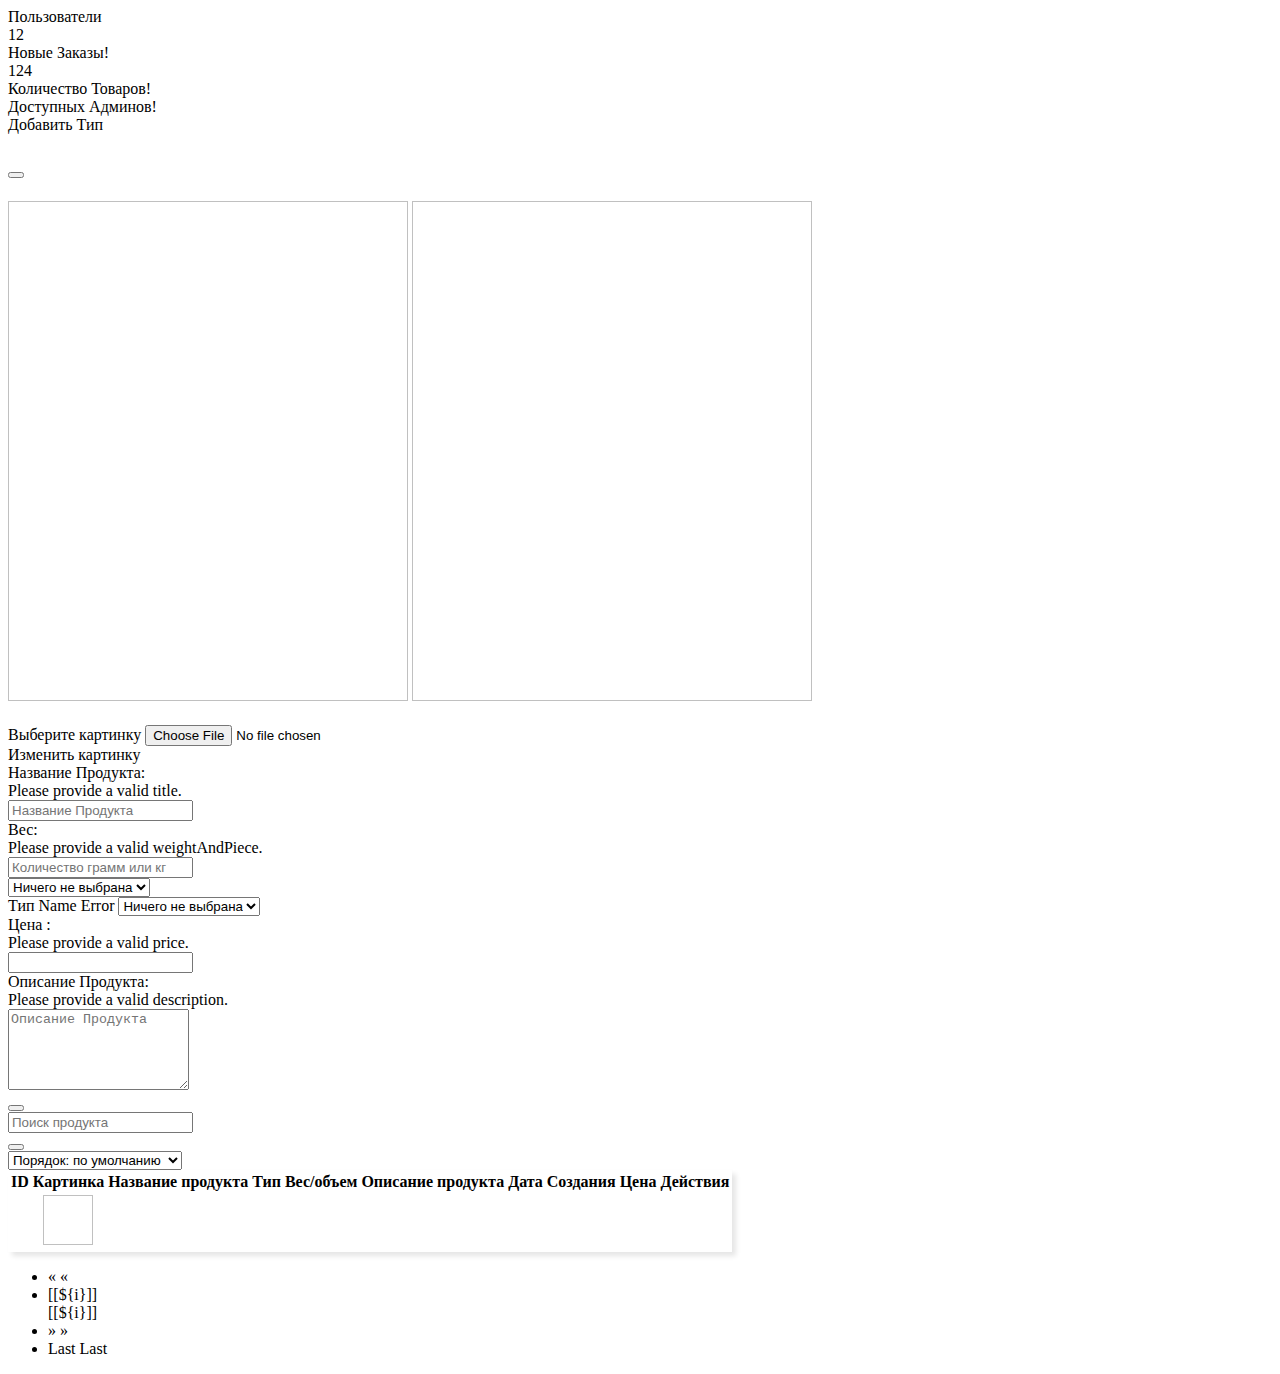
<file: src/main/resources/templates/admin-panel.html>
<!DOCTYPE html>
<html lang="ru" xmlns:th="http://www.thymeleaf.org">
<head>
    <meta charset="UTF-8">
    <meta name="viewport" content="width=device-width, initial-scale=1">
    <title>ADMIN PANEL</title>
<!--    <link rel="stylesheet" href="https://maxcdn.bootstrapcdn.com/bootstrap/4.1.3/css/bootstrap.min.css">-->
<!--    <script src="https://ajax.googleapis.com/ajax/libs/jquery/3.1.1/jquery.min.js"></script>-->
<!--    <script src="https://maxcdn.bootstrapcdn.com/bootstrap/4.1.3/js/bootstrap.min.js"></script>-->
    <link rel="stylesheet" th:href="@{/css/style.css}">
    <link rel="stylesheet" th:href="@{/css/default.css}">
    <link rel="stylesheet" th:href="@{/css/bootstrap.min.css}">
    <link rel="stylesheet" th:href="@{/css/font-awesome.css}">
    <link rel="stylesheet" th:href="@{/css/admin-panel-header.css}">
<!--    <link rel="stylesheet" href="https://cdnjs.cloudflare.com/ajax/libs/metisMenu/2.5.2/metisMenu.css">-->
</head>
<!--<head th:replace="~{fragments/admin-panel-header::header-head}"/>-->

<body>
<!--/*@thymesVar id="sort" type="com.example.api.services.props.SortBy"*/-->
<!--/*@thymesVar id="product" type="com.example.api.dto.ProductDto"*/-->
<!--/*@thymesVar id="typeName" type="com.example.api.entities.ProductType"*/-->
<!--    <header th:include="fragments/admin-panel-header.html :: header(${user})"></header>-->
    <header class="header__admin" th:include="fragments/admin-panel-header.html :: header(${user})"></header>
    <div class="container mt-40">
        <div class="row">
<!--========================site-info===============-->
            <div class="col-lg-3 col-md-6 mt-3">
                <div class="panel panel-primary">
                    <div class="panel-heading">
                        <div class="row">
                            <div class="col-xs-3">
                                <i class="fa fa-users fa-2x"></i>
                            </div>
                            <div class="col-xs-9 text-right">
                                <div class="huge" th:text="${users}"/>
                                <div class="info_text">Пользователи</div>
                            </div>
                        </div>
                    </div>
                </div>
            </div>
            <div class="col-lg-3 col-md-6 mt-3">
                <div class="panel panel-green">
                    <div class="panel-heading">
                        <div class="row">
                            <div class="col-xs-3">
                                <i class="fa fa-shopping-cart fa-2x"></i>
                            </div>
                            <div class="col-xs-9 text-right">
                                <div class="huge">12</div>
                                <div class="info_text">Новые Заказы!</div>
                            </div>
                        </div>
                    </div>
                </div>
            </div>
            <div class="col-lg-3 col-md-6 mt-3">
                <div class="panel panel-yellow">
                    <div class="panel-heading">
                        <div class="row">
                            <div class="col-xs-3">
                                <i class="fa fa-cutlery fa-2x"></i>
                            </div>
                            <div class="col-xs-9 text-right">
                                <div class="huge" th:text="${totalElements}">124</div>
                                <div class="info_text">Количество Товаров!</div>
                            </div>
                        </div>
                    </div>
                </div>
            </div>
            <div class="col-lg-3 col-md-6 mt-3">
                <div class="panel panel-red">
                    <div class="panel-heading">
                        <div class="row">
                            <div class="col-xs-3">
                                <i class="fa fa-user-secret fa-2x"></i>
                            </div>
                            <div class="col-xs-9 text-right">
                                <div class="huge" th:text="${admins}"/>
                                <div class="info_text">Доступных Админов!</div>
                            </div>
                        </div>
                    </div>
                </div>
            </div>




<!--========================end-site-info===============-->
<!--================form=========-->
            <div class="col-9 col-sm-4 col-md-3 col-lg-2 offset-3 offset-sm-8 offset-md-9 offset-lg-10 mt-3 mb-3">
                <a th:href="@{/types}" class="btn btn-outline-success" role="button" aria-pressed="true"><i class="fa fa-pencil-square-o" aria-hidden="true"></i>Добавить Тип</a>
            </div>

            <div class="accordion accordion-flush col-md-12 mt-20" id="accordionFlushExample">
                <div class="accordion-item">
                    <h2 class="accordion-header" id="flush-headingOne">
                        <button class="accordion-button bg-primary text-light collapsed" type="button" data-bs-toggle="collapse" data-bs-target="#flush-collapseOne" aria-expanded="false" aria-controls="flush-collapseOne" th:text="${product.id > 0 ? 'Изменить товар' : 'Добавить Товар'}"/>
                    </h2>
                    <div id="flush-collapseOne" th:class="${product.id > 0 ?'accordion-collapse collapse show' : 'accordion-collapse collapse'}" aria-labelledby="flush-headingOne" data-bs-parent="#accordionFlushExample">
                        <div class="accordion-body row">
                            <div class="col-md-6">
                                <img th:if="${product.getImage() != null}" class="img-fluid" th:src="@{/images/{id}(id=${product.getImage().id})}" id="imgshow" alt="" width="400px" height="500px"/>
                                <img th:unless="${product.getImage() != null}" class="img-fluid" th:src="@{/img/noavailablephoto.jpeg}" id="imgshow" alt="" width="400px" height="500px"/>
                            </div>
                            <div class="col-md-6">
                                <h2 th:text="${product.id > 0 ? 'Изменение существующего товара':'Добавление нового товара'}"></h2>

<!--                                ==========================FORM==========================-->
                                <form th:action="@{/admin}" id="ajax_form" method="POST" th:object="${product}" enctype="multipart/form-data" class="row g-3 needs-validation" novalidate>
                                    <input type="hidden" th:field="*{id}" id="hidden_id">
                                    <input type="hidden" name="image" th:field="*{image}" id="hidden_image_id">
                                    <div th:if="${product.getId() == null}" class="col-md-12 input-group custom-file-button">
                                        <label for="formFile" class="input-group-text btn btn-primary"><i class="fa fa-image"></i>Выберите картинку</label>
                                        <input type="file" class="form-control" id="formFile" name="file" accept="image/jpg, image/jpeg, image/png, image/gif" required/>
                                    </div>
                                    <div th:unless="${product.getId() == null}" class="col-md-12 input-group custom-file-button">
                                        <label for="formFile" class="input-group-text btn btn-primary"><i class="fa fa-image"></i>Изменить картинку</label>
                                        <input type="file" class="form-control" id="formFile" style="display: none" name="file" accept="image/jpg, image/jpeg, image/png, image/gif"
                                               th:text="${product.getImage().getName()}"/>
                                    </div>
                                    <div class="form-group col-md-6">
                                        <label for="title">Название Продукта: </label>
                                        <div class=""
                                             th:if="${#fields.hasErrors('title')}"
                                             th:errors="*{title}">
                                            Please provide a valid title.
                                        </div>
                                        <input type="text" id="title" name="title" th:field="*{title}" class="form-control" placeholder="Название Продукта" required/>

                                    </div>
                                    <div class="form-group col-md-6 d-flex">
                                        <div>
                                            <label for="weightAndPiece">Вес: </label>
                                            <div class=""
                                                 th:if="${#fields.hasErrors('weightAndPiece')}"
                                                 th:errors="*{weightAndPiece}">
                                                Please provide a valid weightAndPiece.
                                            </div>
                                            <input type="text" id="weightAndPiece" name="weightAndPiece" th:field="*{weightAndPiece}" class="form-control" placeholder="Количество грамм или кг" required>

                                        </div>
                                        <div class="mx-1">
                                            <label for="weight"></label>
                                            <select required class="form-control input-lg" id="weight" name="typeWeightDetail">
                                                <option value="">Ничего не выбрана</option>
                                                <option value="г">г</option>
                                                <option value="мл">мл</option>
                                                <option value="л">л</option>
                                                <option value="шт">шт</option>
                                                <option value="пачка">пачка</option>
                                                <option value="блок">блок</option>
                                            </select>
                                        </div>
                                    </div>
                                    <div class="form-group col-md-6">
                                        <label for="typeid">Тип</label>
                                        <span class="validationError" th:if="${#fields.hasErrors('productType')}" th:errors="*{productType}">Name Error</span>
                                        <select required th:field="*{productType}" class="form-control" id="typeid">
                                        <option value="">Ничего не выбрана</option>
                                        <!--/*@thymesVar id="type" type="com.example.api.entities.ProductType"*/-->
                                        <option th:each="type : ${types}"
                                                th:value="${type.getId()}"
                                                th:text="${type.typeName}"/>
                                        </select>
                                    </div>
                                    <div class="form-group col-md-6">
                                        <label for="price">Цена :</label>
                                        <div
                                                th:if="${#fields.hasErrors('price')}"
                                                th:errors="*{price}">
                                            Please provide a valid price.
                                        </div>
                                        <input type="number" id="price" name="price" class="form-control" th:field="*{price}"><br/>

                                    </div>
                                    <div class="form-group col-md-12">
                                        <label for="description">Описание Продукта: </label>
                                        <div th:if="${#fields.hasErrors('description')}"
                                                th:errors="*{description}">
                                            Please provide a valid description.
                                        </div>
                                        <textarea id="description" rows="5" name="description" th:field="*{description}" class="form-control" placeholder="Описание Продукта"></textarea><br/>

                                    </div>
                                    <input type="hidden" name="pageNo" id="pageNo" th:value="${currentPage}">
                                    <button type="submit" class="btn btn-primary" id="createandupdateproducts" data-method="serialize" th:text="${product.id > 0 ? 'Сохранить' : 'Создать'}"/>
                                </form>
                            </div>
                        </div>
                    </div>
                </div>
            </div>
            <!--============form-end=============================-->

            <div  class="form-group row mt-30">
                <form method="GET" th:action="@{/search}" class="search_table col-lg-3 col-md-4 col-xs-12 col-sm-12 offset-lg-6 offset-md-4 offset-sm-0 offset-xs-0">
                    <div class="form-outline">
                        <input type="text" id="admin_search_input" class="form-control" placeholder="Поиск продукта" name="title" th:value="${title != null} ? ${title}"/>
                    </div>
                    <button type="submit" class="btn btn-primary" id="admin_search_button">
                        <i class="fa fa-search"></i>
                    </button>
                </form>
                <div class="col-lg-3 col-md-4 col-xs-12 col-sm-12 filter_select">
                    <select required class="form-control" name="table_filter" id="table_filter_id">
                        <option value="IDDESC">
                            <a th:href="@{'/page/'+${currentPage}+'/filter/{sort}'(sort = ${sort.IDDESC})}"
                               class="sort_table sort_table_by_id" data-bs-toggle="tooltip" data-bs-placement="top" title="Сортировка по убыванию id" role="button">
                                Порядок: по умолчанию</a>
                        </option>
                        <option value="гр">Цена: по возрастанию</option>
                        <option value="мл">Цена: по убыванию</option>
                        <option value="л">Название: А—Я</option>
                        <option value="шт">Название: Я—А</option>
                        <option value="пачка">Порядок: сперва новые</option>
                        <option value="f">Порядок: сперва старые</option>
                    </select>
                </div>
            </div>




            <!--=============Products-table================-->
            <div class="table-responsive mt-3">
                <table class="table table-striped col-md-12 table-bordered" style="box-shadow: 4px 4px 5px rgba(0, 0, 0, .1);">
                    <thead>
                        <tr>
                            <th scope="col">
                                <a th:href="@{'/page/'+${currentPage}+'/filter/{sort}'(sort = ${trigger} ? ${sort.IDASC} : ${sort.IDDESC})}" data-bs-toggle="tooltip" data-bs-placement="top" title="Сортировка по убыванию id" role="button">
                                    ID
                                </a>
                            </th>
                            <th scope="col">Картинка</th>
                            <th scope="col"><a th:href="@{'/page/'+${currentPage}+'/filter/{sort}'(sort = ${trigger} ? ${sort.TITLEASC} : ${sort.TITLEDESC})}" class="sort_table sort_table_by_title">Название продукта</a></th>
                            <th scope="col">Тип</th>
                            <th scope="col">Вес/объем</th>
                            <th scope="col">Описание продукта</th>
                            <th scope="col"><a th:href="@{'/page/'+${currentPage}+'/filter/{sort}'(sort = ${trigger} ? ${sort.CREATEDATEASC} : ${sort.CREATEDATEDESC})}" class="sort_table sort_table_by_date">Дата Создания  </a></th>
                            <th scope="col"><a th:href="@{'/page/'+${currentPage}+'/filter/{sort}'(sort = ${trigger} ? ${sort.PRICEASC} : ${sort.PRICEDESC})}" class="sort_table sort_table_by_price">Цена </a></th>
                            <th scope="col">Действия</th>
                        </tr>
                    </thead>
                    <tbody>
                        <tr th:each="product : ${products}">
                            <th scope="row" class="text-center" th:text="${product.id}"/>
                            <th class="text-center"><img th:src="@{/images/{id}(id=${product.getImage().id != null} ? ${product.getImage().id})}" class="rounded mx-auto d-block" width="50px" height="50px"/></th>
                            <td th:text="${product.title}"/>
                            <td th:text="${product.productType != null} ? ${product.productType.typeName}"/>
                            <td th:text="${product.weightAndPiece}"/>
                            <td th:text="${product.description}"/>
                            <td th:text="${#dates.format(product.createdAt, 'dd.MM.YY, k:mm ')}"/>
                            <td th:text="${#numbers.formatDecimal(product.getPrice(), 1,'DEFAULT', 0,'DEFAULT')} + ' тг'"/>
                            <td>
                                <a th:href="@{'/admin/page/'+ ${currentPage} + '/edit/' + ${product.id}}" class="btn btn-outline-success my-1" role="button" aria-pressed="true"><i class="fa fa-pencil" aria-hidden="true"></i></a>
                                <a th:href="@{'/admin/page/'+${currentPage}+'/delete/' + ${product.id}}" class="btn btn-outline-danger my-1" role="button" aria-pressed="true"><i class="fa fa-trash" aria-hidden="true"></i>   </a>
                            </td>
                        </tr>
                </table>
            </div>
            <!--=============Products-table-END================-->
            <!--=============Pagination=======================-->
            <div class="col-4">
<!--                <div th:if="${totalPages > 1}"></div>-->
                <nav aria-label="Page navigation example">
                    <ul class="pagination">
                        <li class="page-item">
                            <a th:if="${currentPage==1}" class="page-link" aria-label="Previous">
                                <span aria-hidden="true" style="color: #000;">&laquo;</span>
                            </a>
                            <a th:if="${currentPage!=1}" class="page-link" th:href="@{'/admin/page/'+${currentPage - 1}}" aria-label="Previous">
                                <span aria-hidden="true">&laquo;</span>
                            </a>
                        </li>
                        <li th:each="i: ${#numbers.sequence(1,totalPages)}" class="page-item">
                            <a class="page-link" th:if="${currentPage!=i && totalPages != 0}" th:href="@{'/admin/page/'+${i}}">[[${i}]]</a>
                            <div class="page-link" th:unless="${currentPage!=i}" style="color: #000;">[[${i}]]</div>
                        </li>
                        <li class="page-item">
                            <a th:if="${currentPage < totalPages}" th:href="@{'/admin/page/'+${currentPage + 1}}" class="page-link" aria-label="Next">
                                <span aria-hidden="true">&raquo;</span>
                            </a>
                            <a th:unless="${currentPage < totalPages}" style="color: #000;" class="page-link" aria-label="Next">
                                <span aria-hidden="true">&raquo;</span>
                            </a>
                        </li>
                        <li class="page-item">
                            <a th:if="${currentPage < totalPages}" th:href="@{'/admin/page/'+${totalPages}}" class="page-link" aria-label="Next">
                                <span aria-hidden="true">Last</span>
                            </a>
                            <a th:unless="${currentPage < totalPages}"   style="color: #000;" class="page-link" aria-label="Next">
                                <span aria-hidden="true">Last</span>
                            </a>
                        </li>
                    </ul>
                </nav>
            </div>
            <div class="col-4 text-center">
                <div th:text="${'Страница: ' + currentPage} +' из: ' + ${totalPages}"/>
            </div>
            <div class="col-4 text-end">
                <span th:text="${'Всего товаров: ' + totalElements}"/>
            </div>

            <!--=============Pagination-End=======================-->

        </div>
    </div>
<!--=========================================-->

<script src="https://ajax.googleapis.com/ajax/libs/jquery/3.6.0/jquery.min.js"></script>
<script src="https://cdn.jsdelivr.net/npm/bootstrap@5.1.3/dist/js/bootstrap.bundle.min.js"></script>
<script type="text/javascript">
    $('document').ready(function () {
        //===========Left Product Image in the Admin Panel==========
        $("#formFile").change(function (e) {
            e.preventDefault();
            if (this.files && this.files[0]) {
                var reader = new FileReader();
                reader.onload = function (e) {
                    $('#imgshow').attr('src', e.target.result);
                }
                reader.readAsDataURL(this.files[0]);
            }
        });
    //    =========================

        //=======Всплывающая подсказка tooltipe=========
        var tooltipTriggerList = Array.prototype.slice.call(document.querySelectorAll('[data-bs-toggle="tooltip"]'))
        var tooltipList = tooltipTriggerList.map(function (tooltipTriggerEl) {
            return new bootstrap.Tooltip(tooltipTriggerEl)
        })
    });
</script>
</body>
</html>
</file>
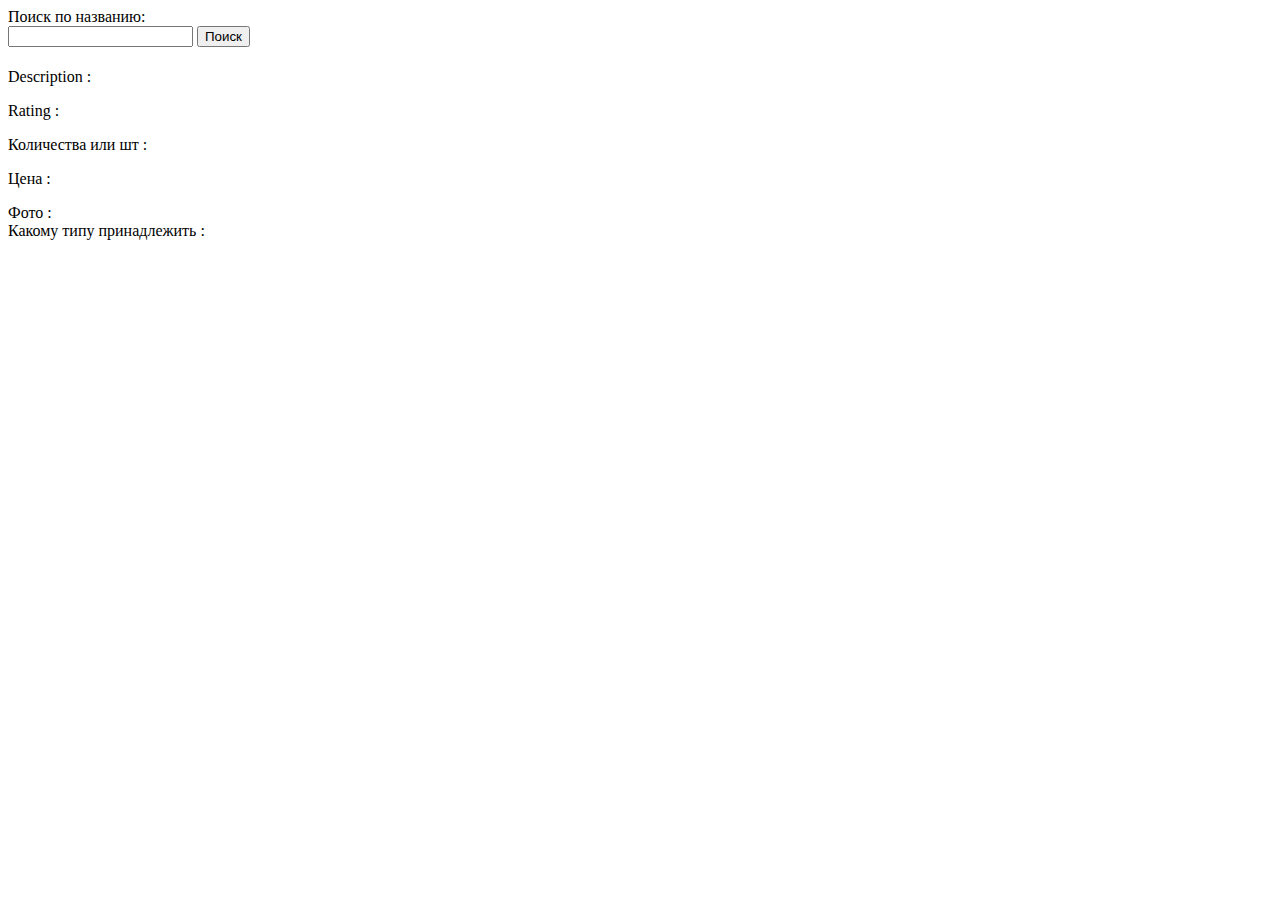
<file: src/main/resources/templates/product-list.html>
<!DOCTYPE html>
<html lang="en" xmlns:th="http://www.thymeleaf.org">
<head>
    <meta charset="UTF-8">
    <title>Title</title>
</head>
<body>

<form action="/products" method="GET">
    <div>Поиск по названию:</div>
    <input type="text" name="title">
    <button type="submit">Поиск</button>
</form>

<div th:each="product : ${products}">
    <h1 th:text="${product.title}"></h1>
    <div>Description : <p th:text="${product.description}"></p></div>
    <div>Rating : <p th:text="${product.rating}"></p></div>
    <div>Количества или шт : <p th:text="${product.weightAndPiece}"></p></div>
    <div>Цена : <p th:text="${product.price}"></p></div>
    <div>Фото : <img th:src="@{/images/{id}(id=${product.image.id})}"/></div>
    <div>Какому типу принадлежить : <p th:text="${product.productTypes} ?: '(Не Найдено)'"></p></div>
</div>

</body>
</html>
</file>
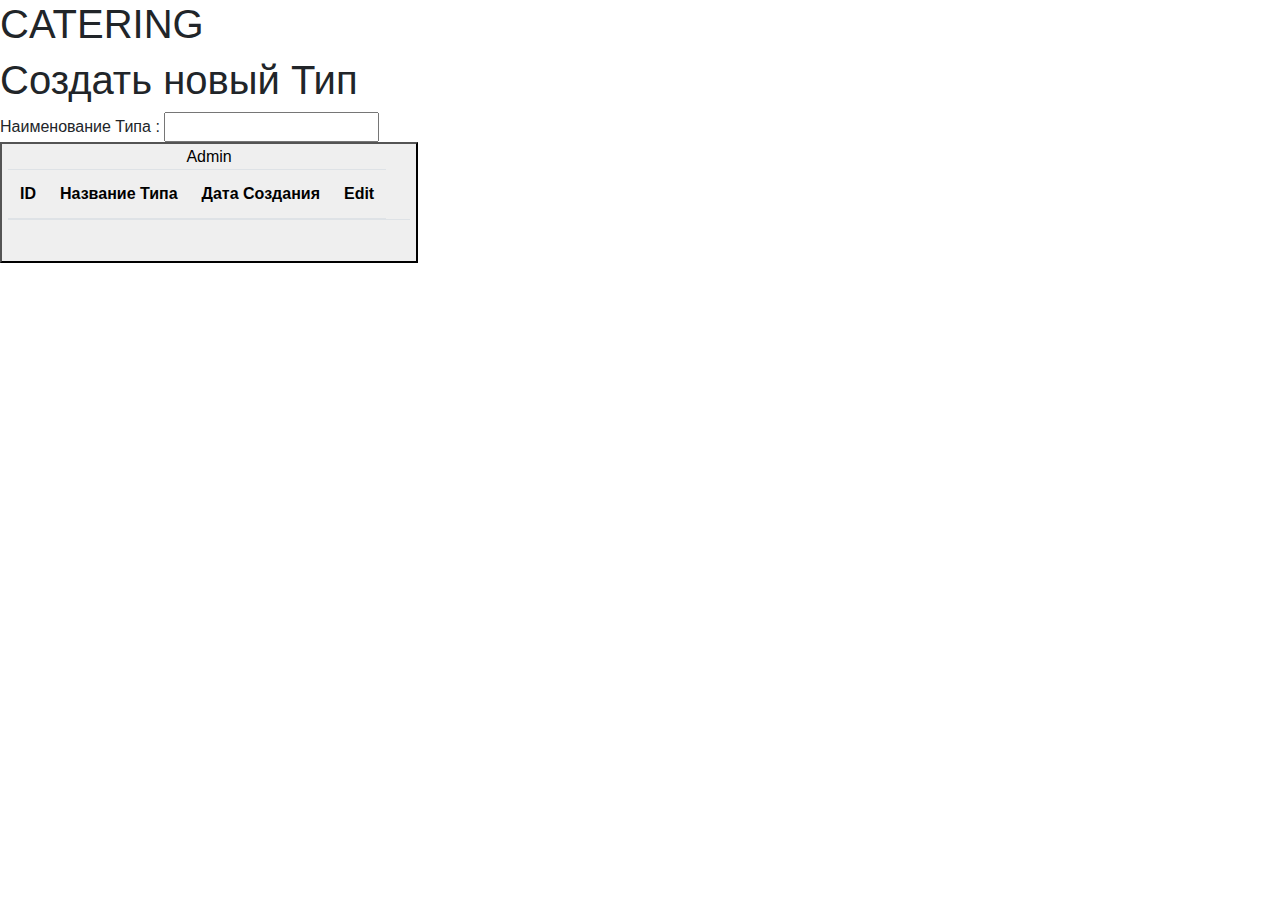
<file: src/main/resources/templates/type-of-products.html>
<!DOCTYPE html>
<html lang="en" xmlns:th="http://www.thymeleaf.org">
<head>
    <meta charset="UTF-8">
    <title>ADMIN PANEL</title>
    <link rel="stylesheet" href="https://maxcdn.bootstrapcdn.com/bootstrap/4.1.3/css/bootstrap.min.css">
    <script src="https://ajax.googleapis.com/ajax/libs/jquery/3.1.1/jquery.min.js"></script>
    <script src="https://maxcdn.bootstrapcdn.com/bootstrap/4.1.3/js/bootstrap.min.js"></script>
</head>
<body>
<h1>CATERING</h1>

<!--===================Create PRODUCT==================-->
<h1>Создать новый Тип</h1>
<form th:action="@{/types/update}" method="POST" th:object="${productType}">
    <input type="hidden"  th:field="*{id}"/>
    Наименование Типа : <input type="text" name="typeName" th:field="*{typeName}"><br/>
    <button type="submit" th:text="${productType.id > 0 ? 'Изменить' : 'Создать'}"/>
</form>
<div><a th:href="@{/admin}">Admin</a></div>
<!--===============Type TABLE============-->
<table class="table table-hover">
    <thead>
    <tr>
        <th>ID</th>
        <th>Название Типа</th>
        <th>Дата Создания</th>
        <th>Edit</th>
    </tr>
    </thead>
    <tbody>

    <tr th:each="type : ${prodtypes}">
        <!--/*@thymesVar id="type" type="com.example.api.entities.ProductType"*/-->
        <td th:text="${type.id}"/>
        <td th:text="${type.typeName}"/>
        <td th:text="${#dates.format(type.createdAt, 'dd.MM.yyyy E - k:mm ')}"/>
        <td>
            <a th:href="@{/types/edit/{id}(id = ${type.id})}" th:text="Edit"/>
            <a th:href="@{/types/delete/{id}(id = ${type.id})}" th:text="Delete"/>
        </td>
        <td>
            <!--                <form th:action="@{/products/delete/{id}(id=${product.id})}" th:method="POST">-->
            <!--&lt;!&ndash;                    <input type="hidden" name="id" th:value="${product.id}" />&ndash;&gt;-->
            <!--                    <button type="submit">Delete</button>-->
            <!--                </form>-->
        </td>
    </tr>
    </tbody>
</table>
<!--<span th:text="${'Всего товаров ' + prodtypes.size()}"/>-->


</body>
</html>
</file>
